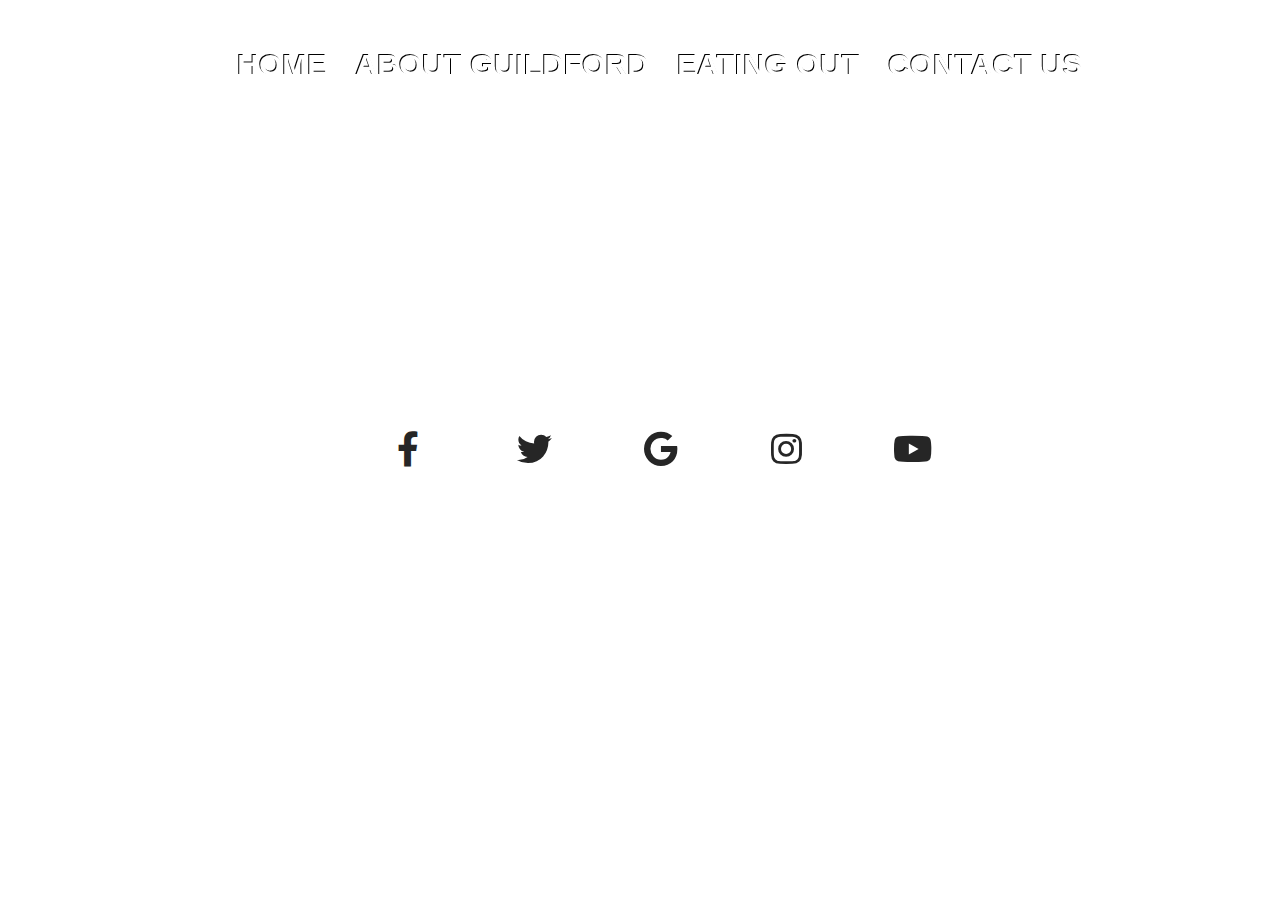
<file: Contactus.html>
<!DOCTYPE html>
<html lang="en" dir="ltr">
<head>
  <meta charset="utf-8">

  <title>Contact Us</title>

  <link rel="stylesheet"  type="text/css" href="css\contactus.css">
  <link  rel="stylesheet" href="https://use.fontawesome.com/releases/v5.4.1/css/all.css">
  <meta name="viewport" content="width=device-width,intial-scale=1.0">
  <script src="js\jquery.min.js"></script>
  <script src="js2\bootstrap.min.js"></script>
</head>
  <div class="background-image"></div>
<body>

<header>
  <div class="nav1">
    <label for="toggle">&#9776;</label>
    <input type="checkbox" id="toggle"/>
    <ul class="nav">
      <li><a href="index.html">HOME</a> </li>
      <li><a href="Aboutpage.html">ABOUT GUILDFORD</a> </li>
      <li><a href="Eatingout.html">EATING OUT</a> </li>
      <li><a href="Contactus.html">CONTACT US</a> </li>
    </ul>
  </div>
</header>
 <ul class="social">
  <ul>
    <li><a href="#"><i class="fab fa-facebook-f" aria-hidden="true"></i></a></li>
    <li><a href="#"><i class="fab fa-twitter" aria-hidden="true"></i></a></li>
    <li><a href="#"><i class="fab fa-google" aria-hidden="true"></i></a></li>
    <li><a href="https://www.instagram.com/h.h_photographyy_/"><i class="fab fa-instagram" aria-hidden="true"></i></a></li>
    <li><a href="#"><i class="fab fa-youtube" aria-hidden="true"></i></a></li>
  </ul>
</ul>

    <script src="js\eatingout.js"></script>
  </body>
  </html>
</file>
